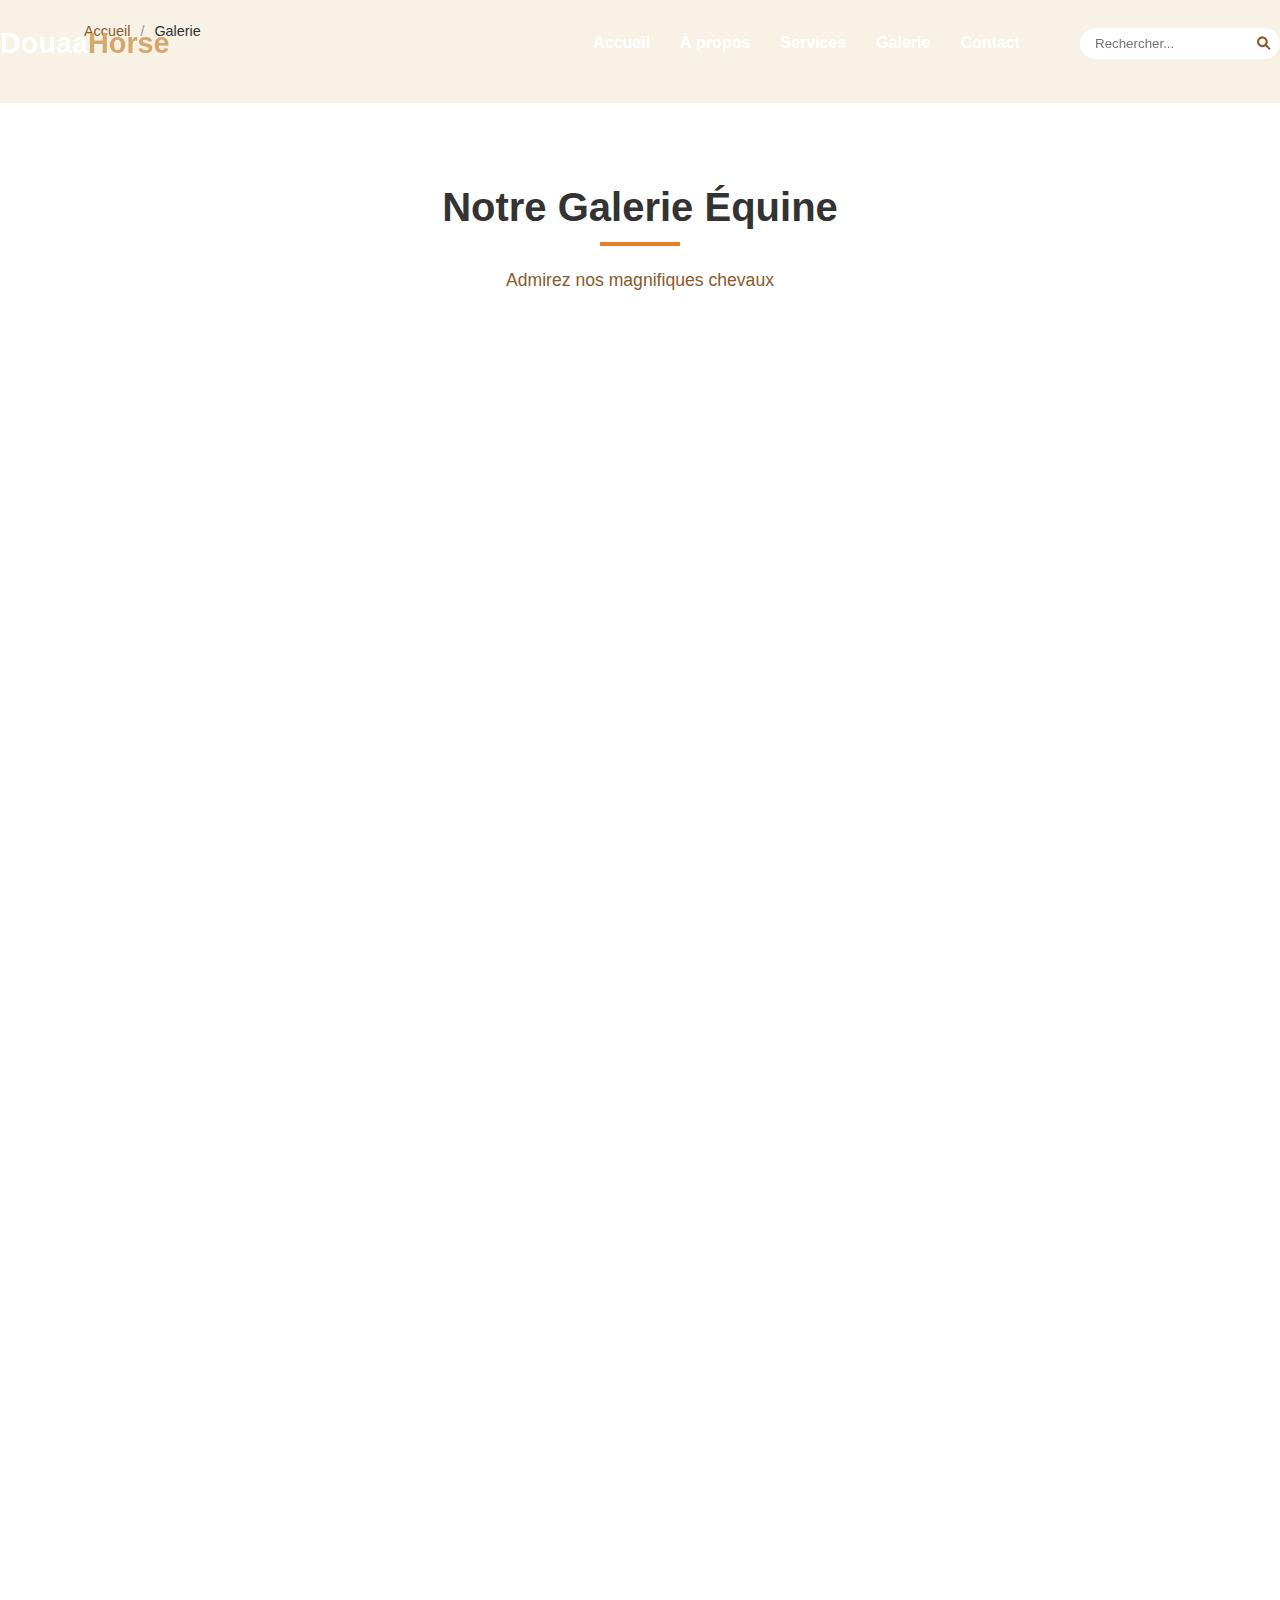
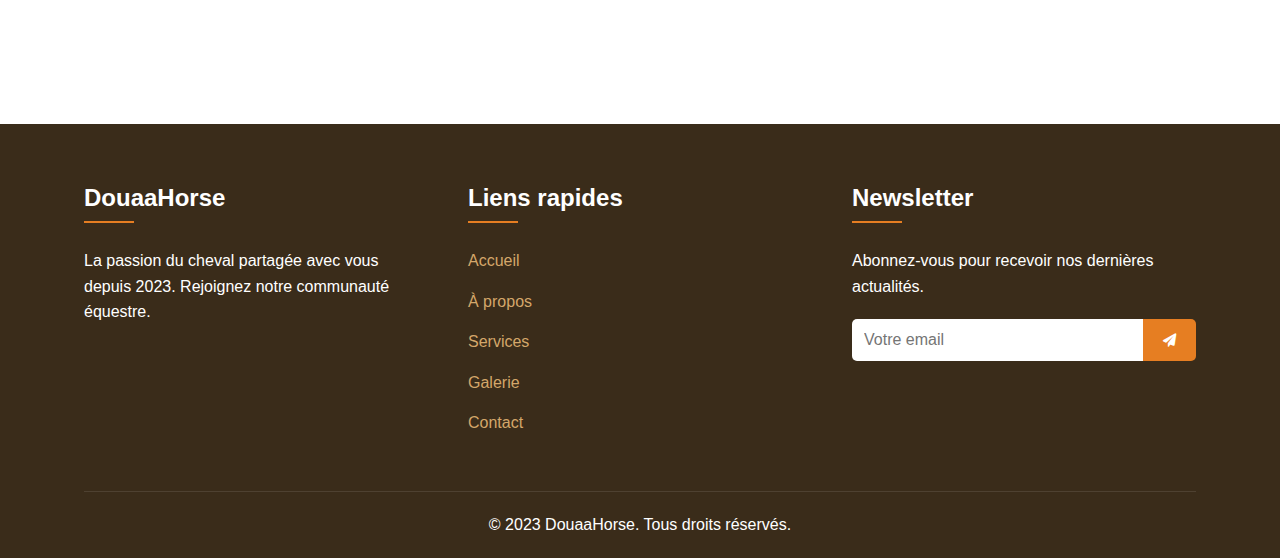
<file: gallery.html>
<!DOCTYPE html>
<html lang="fr">
<head>
    <meta charset="UTF-8">
    <meta name="viewport" content="width=device-width, initial-scale=1.0">
    <title>Galerie - DouaaHorse</title>
    <link rel="stylesheet" href="styles.css">
    <link rel="stylesheet" href="https://cdnjs.cloudflare.com/ajax/libs/font-awesome/6.0.0-beta3/css/all.min.css">
</head>
<body>
    <header>
        <nav>
            <div class="logo">Douaa<span>Horse</span></div>
            <ul class="nav-links">
                <li><a href="index.html">Accueil</a></li>
                <li><a href="about.html">À propos</a></li>
                <li><a href="services.html">Services</a></li>
                <li><a href="gallery.html" class="active">Galerie</a></li>
                <li><a href="contact.html">Contact</a></li>
                <li>
                    <div class="search-container">
                        <form>
                            <input type="text" placeholder="Rechercher...">
                            <button type="submit" class="search-btn"><i class="fas fa-search"></i></button>
                        </form>
                    </div>
                </li>
            </ul>
            <div class="burger">
                <div class="line1"></div>
                <div class="line2"></div>
                <div class="line3"></div>
            </div>
        </nav>
    </header>

    <section class="breadcrumb">
        <div class="container">
            <ul>
                <li><a href="index.html">Accueil</a></li>
                <li>Galerie</li>
            </ul>
        </div>
    </section>

    <section id="gallery" class="gallery-section">
        <div class="container">
            <h2>Notre Galerie Équine</h2>
            <p class="section-subtitle">Admirez nos magnifiques chevaux</p>
            
            <div class="gallery-grid">
                <div class="gallery-item" style="background-image: url('https://i.pinimg.com/736x/11/c0/32/11c032b5343eec29b0c5db01f1795de5.jpg')">
                    <div class="gallery-caption">Étalon arabe</div>
                </div>
                <div class="gallery-item tall" style="background-image: url('https://i.pinimg.com/736x/f0/c5/a6/f0c5a679efde3b231176e3177887ac09.jpg')">
                    <div class="gallery-caption">Poulain dans le pré</div>
                </div>
                <div class="gallery-item" style="background-image: url('https://i.pinimg.com/736x/6a/80/09/6a8009a82cf89bf6ccbd768062e52eda.jpg')">
                    <div class="gallery-caption">Cheval bai</div>
                </div>
                <div class="gallery-item wide" style="background-image: url('https://i.pinimg.com/736x/eb/2f/6b/eb2f6be1e9d57d76cd9534c612fdc725.jpg')">
                    <div class="gallery-caption">Troupeau en liberté</div>
                </div>
                <div class="gallery-item" style="background-image: url('https://i.pinimg.com/736x/3f/ce/42/3fce424798e297afa4d0056fc8652168.jpg')">
                    <div class="gallery-caption">Cheval alezan</div>
                </div>
                <div class="gallery-item tall" style="background-image: url('https://i.pinimg.com/736x/89/28/2f/89282f391c9669da3e5704a67efd18e3.jpg')">
                    <div class="gallery-caption">Cheval blanc</div>
                </div>
                <div class="gallery-item" style="background-image: url('https://i.pinimg.com/736x/28/b3/c2/28b3c2a332343675e165b37ee9b86a4a.jpg')">
                    <div class="gallery-caption">Cheval noir</div>
                </div>
                <div class="gallery-item wide" style="background-image: url('https://i.pinimg.com/736x/85/c2/1f/85c21f9f5d727ae0dc20085aff4aeca2.jpg')">
                    <div class="gallery-caption">Chevaux au galop</div>
                </div>
                <div class="gallery-item" style="background-image: url('https://i.pinimg.com/736x/b4/5f/b3/b45fb311f234662e8255a613e4e141f4.jpg')">
                    <div class="gallery-caption">Tête de cheval</div>
                </div>
                <div class="gallery-item tall" style="background-image: url('https://i.pinimg.com/736x/66/a8/8d/66a88d56ae21f3d12ccf0795786ac2cc.jpg')">
                    <div class="gallery-caption">Cheval pie</div>
                </div>
                <div class="gallery-item" style="background-image: url('https://i.pinimg.com/736x/de/d4/31/ded431bc4c304cbd33f48d90a6ca6628.jpg')">
                    <div class="gallery-caption">Cheval gris</div>
                </div>
                <div class="gallery-item wide" style="background-image: url('https://i.pinimg.com/736x/45/b9/84/45b98413a330dbc80b1947abc1bf6a2c.jpg')">
                    <div class="gallery-caption">Chevaux en hiver</div>
                </div>
            </div>
        </div>
    </section>

    <footer>
        <div class="container">
            <div class="footer-content">
                <div class="footer-col">
                    <h3>DouaaHorse</h3>
                    <p>La passion du cheval partagée avec vous depuis 2023. Rejoignez notre communauté équestre.</p>
                </div>
                <div class="footer-col">
                    <h3>Liens rapides</h3>
                    <ul>
                        <li><a href="index.html">Accueil</a></li>
                        <li><a href="about.html">À propos</a></li>
                        <li><a href="services.html">Services</a></li>
                        <li><a href="gallery.html">Galerie</a></li>
                        <li><a href="contact.html">Contact</a></li>
                    </ul>
                </div>
                <div class="footer-col">
                    <h3>Newsletter</h3>
                    <p>Abonnez-vous pour recevoir nos dernières actualités.</p>
                    <form class="newsletter-form">
                        <input type="email" placeholder="Votre email">
                        <button type="submit"><i class="fas fa-paper-plane"></i></button>
                    </form>
                </div>
            </div>
            <div class="footer-bottom">
                <p>&copy; 2023 DouaaHorse. Tous droits réservés.</p>
            </div>
        </div>
    </footer>

    <script src="script.js"></script>
</body>
</html>
</file>
<file: styles.css>
/* Reset et styles de base */
* {
    margin: 0;
    padding: 0;
    box-sizing: border-box;
    font-family: 'Segoe UI', Tahoma, Geneva, Verdana, sans-serif;
}

:root {
    --primary-color: #8b5a2b;
    --secondary-color: #d4a76a;
    --dark-color: #3a2c1a;
    --light-color: #f8f1e5;
    --accent-color: #e67e22;
    --white: #ffffff;
    --black: #333333;
}

html {
    scroll-behavior: smooth;
}

body {
    background-color: var(--light-color);
    color: var(--black);
    line-height: 1.6;
}

.container {
    width: 90%;
    max-width: 1200px;
    margin: 0 auto;
    padding: 0 20px;
}

section {
    padding: 80px 0;
}

h1, h2, h3, h4 {
    font-weight: 700;
    line-height: 1.2;
    margin-bottom: 20px;
}

h1 {
    font-size: 3.5rem;
}

h2 {
    font-size: 2.5rem;
    text-align: center;
    position: relative;
    padding-bottom: 15px;
}

h2::after {
    content: '';
    position: absolute;
    bottom: 0;
    left: 50%;
    transform: translateX(-50%);
    width: 80px;
    height: 4px;
    background-color: var(--accent-color);
}

.section-subtitle {
    text-align: center;
    color: var(--primary-color);
    margin-bottom: 50px;
    font-size: 1.1rem;
}

.btn {
    display: inline-block;
    background-color: var(--accent-color);
    color: var(--white);
    padding: 12px 30px;
    border-radius: 50px;
    text-decoration: none;
    font-weight: 600;
    transition: all 0.3s ease;
    border: none;
    cursor: pointer;
}

.btn:hover {
    background-color: var(--primary-color);
    transform: translateY(-3px);
    box-shadow: 0 10px 20px rgba(0, 0, 0, 0.1);
}

/* Header et Navigation */
header {
    position: fixed;
    width: 100%;
    top: 0;
    z-index: 1000;
    transition: all 0.3s ease;
}

nav {
    display: flex;
    justify-content: space-between;
    align-items: center;
    padding: 20px 0;
    transition: all 0.3s ease;
}

.logo {
    font-size: 1.8rem;
    font-weight: 700;
    color: var(--white);
}

.logo span {
    color: var(--secondary-color);
}

.nav-links {
    display: flex;
    list-style: none;
    align-items: center;
}

.nav-links li {
    margin-left: 30px;
}

.nav-links a {
    color: var(--white);
    text-decoration: none;
    font-weight: 600;
    transition: color 0.3s ease;
    position: relative;
}

.nav-links a::after {
    content: '';
    position: absolute;
    bottom: -5px;
    left: 0;
    width: 0;
    height: 2px;
    background-color: var(--secondary-color);
    transition: width 0.3s ease;
}

.nav-links a:hover::after {
    width: 100%;
}

.nav-links a:hover {
    color: var(--secondary-color);
}

.burger {
    display: none;
    cursor: pointer;
}

.burger div {
    width: 25px;
    height: 3px;
    background-color: var(--white);
    margin: 5px;
    transition: all 0.3s ease;
}

.search-container {
    position: relative;
    margin-left: 30px;
}

.search-container input {
    padding: 8px 15px;
    border-radius: 50px;
    border: none;
    outline: none;
    width: 200px;
    transition: all 0.3s ease;
}

.search-container input:focus {
    width: 250px;
}

.search-btn {
    position: absolute;
    right: 10px;
    top: 50%;
    transform: translateY(-50%);
    background: none;
    border: none;
    color: var(--primary-color);
    cursor: pointer;
}

/* Hero Section */
.hero {
    height: 100vh;
    background: linear-gradient(rgba(58, 44, 26, 0.7), rgba(58, 44, 26, 0.7)), 
                url('https://images.unsplash.com/photo-1504870712357-65ea720d6078?ixlib=rb-1.2.1&auto=format&fit=crop&w=1350&q=80');
    background-size: cover;
    background-position: center;
    background-attachment: fixed;
    display: flex;
    flex-direction: column;
    justify-content: center;
    align-items: center;
    text-align: center;
    color: var(--white);
    padding: 0 20px;
}

.hero-content h1 {
    font-size: 4.5rem;
    margin-bottom: 20px;
    text-shadow: 2px 2px 5px rgba(0, 0, 0, 0.5);
}

.hero-content p {
    font-size: 1.5rem;
    margin-bottom: 30px;
    max-width: 800px;
}

/* About Section */
.about-section {
    background-color: var(--white);
}

.about-content {
    display: flex;
    align-items: center;
    gap: 50px;
    margin-top: 50px;
}

.about-text {
    flex: 1;
}

.about-image {
    flex: 1;
}

.about-image img {
    width: 100%;
    border-radius: 10px;
    box-shadow: 0 15px 30px rgba(0, 0, 0, 0.1);
}

.about-features {
    margin-top: 30px;
    list-style: none;
}

.about-features li {
    margin-bottom: 15px;
    display: flex;
    align-items: center;
}

.about-features i {
    color: var(--accent-color);
    margin-right: 10px;
    font-size: 1.2rem;
}

/* Services Section */
.services-section {
    background-color: var(--light-color);
}

.services-grid {
    display: grid;
    grid-template-columns: repeat(auto-fit, minmax(250px, 1fr));
    gap: 30px;
    margin-top: 50px;
}

.service-card {
    background-color: var(--white);
    padding: 30px;
    border-radius: 10px;
    text-align: center;
    transition: transform 0.3s ease, box-shadow 0.3s ease;
    box-shadow: 0 5px 15px rgba(0, 0, 0, 0.05);
}

.service-card:hover {
    transform: translateY(-10px);
    box-shadow: 0 15px 30px rgba(0, 0, 0, 0.1);
}

.service-card i {
    font-size: 3rem;
    color: var(--primary-color);
    margin-bottom: 20px;
}

.service-card h3 {
    font-size: 1.5rem;
    margin-bottom: 15px;
}

/* Gallery Section */
.gallery-section {
    background-color: var(--white);
}

.gallery-grid {
    display: grid;
    grid-template-columns: repeat(auto-fill, minmax(250px, 1fr));
    grid-auto-rows: 200px;
    gap: 20px;
    margin-top: 50px;
}

.gallery-item {
    background-size: cover;
    background-position: center;
    border-radius: 10px;
    transition: transform 0.3s ease;
    position: relative;
    overflow: hidden;
}

.gallery-item:hover {
    transform: scale(1.03);
}

.gallery-item::before {
    content: '';
    position: absolute;
    top: 0;
    left: 0;
    width: 100%;
    height: 100%;
    background: linear-gradient(to top, rgba(0, 0, 0, 0.7), transparent);
    opacity: 0;
    transition: opacity 0.3s ease;
}

.gallery-item:hover::before {
    opacity: 1;
}

.wide {
    grid-column: span 2;
}

.tall {
    grid-row: span 2;
}

/* Contact Section */
.contact-section {
    background-color: var(--light-color);
}

.contact-content {
    display: flex;
    gap: 50px;
    margin-top: 50px;
}

.contact-info, .contact-form {
    flex: 1;
}

.contact-info h3 {
    font-size: 1.8rem;
    margin-bottom: 30px;
}

.contact-info p {
    margin-bottom: 20px;
    display: flex;
    align-items: center;
}

.contact-info i {
    margin-right: 15px;
    color: var(--accent-color);
    font-size: 1.2rem;
    width: 20px;
    text-align: center;
}

.social-links {
    display: flex;
    gap: 15px;
    margin-top: 30px;
}

.social-links a {
    display: flex;
    align-items: center;
    justify-content: center;
    width: 40px;
    height: 40px;
    background-color: var(--primary-color);
    color: var(--white);
    border-radius: 50%;
    transition: all 0.3s ease;
}

.social-links a:hover {
    background-color: var(--accent-color);
    transform: translateY(-3px);
}

.form-group {
    margin-bottom: 20px;
}

.form-group input,
.form-group textarea {
    width: 100%;
    padding: 15px;
    border: 1px solid #ddd;
    border-radius: 5px;
    font-size: 1rem;
    transition: border-color 0.3s ease;
}

.form-group input:focus,
.form-group textarea:focus {
    outline: none;
    border-color: var(--primary-color);
}

.form-group textarea {
    min-height: 150px;
    resize: vertical;
}

/* Footer */
footer {
    background-color: var(--dark-color);
    color: var(--white);
    padding: 60px 0 0;
}

.footer-content {
    display: grid;
    grid-template-columns: repeat(auto-fit, minmax(250px, 1fr));
    gap: 40px;
    margin-bottom: 40px;
}

.footer-col h3 {
    font-size: 1.5rem;
    margin-bottom: 25px;
    position: relative;
    padding-bottom: 10px;
}

.footer-col h3::after {
    content: '';
    position: absolute;
    bottom: 0;
    left: 0;
    width: 50px;
    height: 2px;
    background-color: var(--accent-color);
}

.footer-col ul {
    list-style: none;
}

.footer-col ul li {
    margin-bottom: 15px;
}

.footer-col ul li a {
    color: var(--secondary-color);
    text-decoration: none;
    transition: color 0.3s ease;
}

.footer-col ul li a:hover {
    color: var(--white);
}

.newsletter-form {
    display: flex;
    margin-top: 20px;
}

.newsletter-form input {
    flex: 1;
    padding: 12px;
    border: none;
    border-radius: 5px 0 0 5px;
    font-size: 1rem;
}

.newsletter-form button {
    background-color: var(--accent-color);
    color: var(--white);
    border: none;
    padding: 0 20px;
    border-radius: 0 5px 5px 0;
    cursor: pointer;
    transition: background-color 0.3s ease;
}

.newsletter-form button:hover {
    background-color: var(--primary-color);
}

.footer-bottom {
    text-align: center;
    padding: 20px 0;
    border-top: 1px solid rgba(255, 255, 255, 0.1);
}

/* Styles pour le header en scroll */
header.scrolled {
    background-color: var(--white);
    box-shadow: 0 5px 20px rgba(0, 0, 0, 0.1);
}

header.scrolled .logo {
    color: var(--primary-color);
}

header.scrolled .nav-links a {
    color: var(--black);
}

header.scrolled .nav-links a:hover {
    color: var(--accent-color);
}

header.scrolled .burger div {
    background-color: var(--black);
}

header.scrolled .search-container input {
    border: 1px solid #ddd;
}

/* Search Results */
.search-results {
    padding: 80px 0;
    background-color: var(--white);
}

.search-results h2 {
    text-align: left;
    padding-bottom: 0;
    margin-bottom: 30px;
}

.search-results h2::after {
    display: none;
}

.result-item {
    margin-bottom: 30px;
    padding-bottom: 20px;
    border-bottom: 1px solid #eee;
}

.result-item h3 {
    margin-bottom: 10px;
}

.result-item h3 a {
    color: var(--primary-color);
    text-decoration: none;
    transition: color 0.3s ease;
}

.result-item h3 a:hover {
    color: var(--accent-color);
}

.result-item p {
    color: #666;
    margin-bottom: 10px;
}

.result-item .result-link {
    color: var(--accent-color);
    font-size: 0.9rem;
}

/* Breadcrumb */
.breadcrumb {
    padding: 20px 0;
    background-color: var(--light-color);
    margin-bottom: 40px;
}

.breadcrumb ul {
    display: flex;
    list-style: none;
}

.breadcrumb li {
    margin-right: 10px;
    font-size: 0.9rem;
}

.breadcrumb li:after {
    content: '/';
    margin-left: 10px;
    color: #999;
}

.breadcrumb li:last-child:after {
    content: '';
}

.breadcrumb a {
    color: var(--primary-color);
    text-decoration: none;
}

.breadcrumb a:hover {
    text-decoration: underline;
}

/* Responsive Design */
@media (max-width: 992px) {
    .about-content, .contact-content {
        flex-direction: column;
    }
    
    .about-image {
        margin-top: 30px;
    }
    
    h1 {
        font-size: 3rem;
    }
    
    h2 {
        font-size: 2.2rem;
    }
}

@media (max-width: 768px) {
    .nav-links {
        position: fixed;
        top: 80px;
        right: -100%;
        width: 80%;
        height: calc(100vh - 80px);
        background-color: var(--white);
        flex-direction: column;
        align-items: center;
        justify-content: flex-start;
        padding-top: 40px;
        transition: right 0.5s ease;
    }
    
    .nav-links.active {
        right: 0;
    }
    
    .nav-links li {
        margin: 20px 0;
    }
    
    .nav-links a {
        color: var(--black);
    }
    
    .search-container {
        margin: 20px 0;
        width: 80%;
    }
    
    .burger {
        display: block;
    }
    
    .hero-content h1 {
        font-size: 3.5rem;
    }
    
    .hero-content p {
        font-size: 1.2rem;
    }
    
    section {
        padding: 60px 0;
    }
}

@media (max-width: 576px) {
    .hero-content h1 {
        font-size: 2.5rem;
    }
    
    h2 {
        font-size: 2rem;
    }
    
    .gallery-grid {
        grid-template-columns: 1fr;
    }
    
    .wide, .tall {
        grid-column: span 1;
        grid-row: span 1;
    }
}

/* Animation pour le burger menu */
.toggle .line1 {
    transform: rotate(-45deg) translate(-5px, 6px);
}

.toggle .line2 {
    opacity: 0;
}

.toggle .line3 {
    transform: rotate(45deg) translate(-5px, -6px);
}
/* Gallery Page Specific Styles */
.gallery-caption {
    position: absolute;
    bottom: -50px;
    left: 0;
    width: 100%;
    padding: 10px;
    background-color: rgba(0, 0, 0, 0.7);
    color: white;
    transition: all 0.3s ease;
    opacity: 0;
}

.gallery-item:hover .gallery-caption {
    bottom: 0;
    opacity: 1;
}

/* Services Page Specific Styles */
.service-features {
    list-style: none;
    margin: 20px 0;
    padding: 0;
}

.service-features li {
    margin-bottom: 10px;
    display: flex;
    align-items: center;
}

.service-features i {
    color: var(--accent-color);
    margin-right: 10px;
    font-size: 0.9rem;
}

.price {
    font-weight: 700;
    color: var(--primary-color);
    margin-top: 20px;
    font-size: 1.2rem;
}

.pricing-info {
    background-color: var(--light-color);
    padding: 30px;
    border-radius: 10px;
    margin-top: 50px;
    text-align: center;
}

/* Testimonials */
.testimonials-grid {
    display: grid;
    grid-template-columns: repeat(auto-fit, minmax(300px, 1fr));
    gap: 30px;
    margin-top: 50px;
}

.testimonial-card {
    background-color: var(--light-color);
    padding: 30px;
    border-radius: 10px;
    position: relative;
}

.testimonial-content i {
    color: var(--accent-color);
    font-size: 2rem;
    opacity: 0.3;
    position: absolute;
    top: 20px;
    right: 20px;
}

.testimonial-author {
    display: flex;
    align-items: center;
    margin-top: 20px;
}

.testimonial-author img {
    width: 60px;
    height: 60px;
    border-radius: 50%;
    object-fit: cover;
    margin-right: 15px;
}

.testimonial-author h4 {
    margin-bottom: 5px;
    font-size: 1.1rem;
}

.testimonial-author p {
    color: var(--primary-color);
    font-size: 0.9rem;
}
</file>
